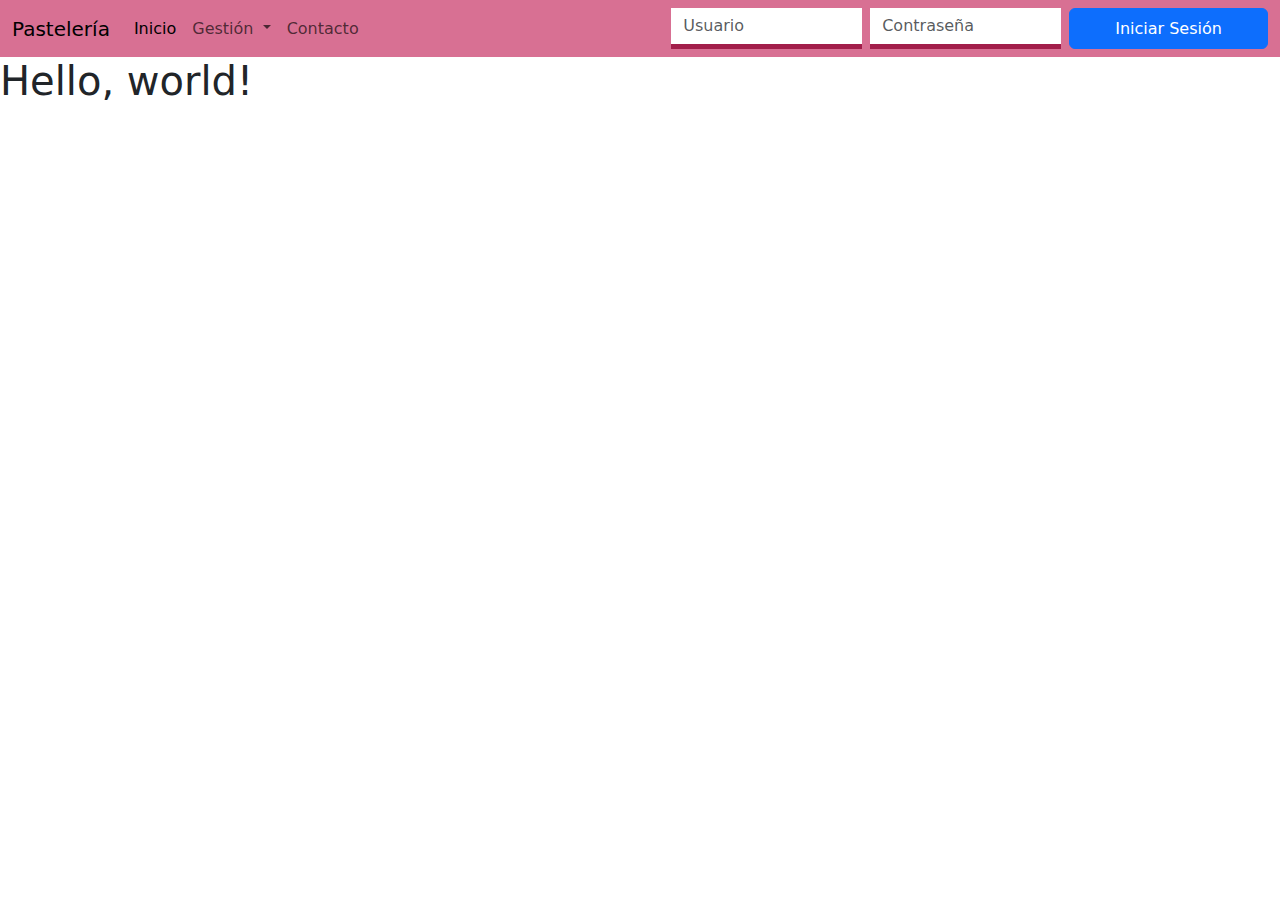
<file: unidad2/Bootstrap/index.html>
<!doctype html>
<html lang="en">
  <head>
    <meta charset="utf-8">
    <meta name="viewport" content="width=device-width, initial-scale=1">
    <title>Bootstrap demo</title>
    <!--<link href="https://cdn.jsdelivr.net/npm/bootstrap@5.3.3/dist/css/bootstrap.min.css" rel="stylesheet" integrity="sha384-QWTKZyjpPEjISv5WaRU9OFeRpok6YctnYmDr5pNlyT2bRjXh0JMhjY6hW+ALEwIH" crossorigin="anonymous">-->
    <link rel="stylesheet" href="css/bootstrap.min.css">
    <link rel="stylesheet" href="css/estilos.css">
  </head>
  <body>
    <header>
      <nav class="navbar navbar-expand-lg bg-pink">
        <div class="container-fluid">
          <a class="navbar-brand" href="#">Pastelería</a>
          <button class="navbar-toggler" type="button" data-bs-toggle="collapse" data-bs-target="#navbarSupportedContent" aria-controls="navbarSupportedContent" aria-expanded="false" aria-label="Toggle navigation">
            <span class="navbar-toggler-icon"></span>
          </button>
          <div class="collapse navbar-collapse" id="navbarSupportedContent">
            <ul class="navbar-nav me-auto mb-2 mb-lg-0">
              <li class="nav-item">
                <a class="nav-link active" aria-current="page" href="#">Inicio</a>
              </li>
              <li class="nav-item dropdown">
                <a class="nav-link dropdown-toggle" href="#" role="button" data-bs-toggle="dropdown" aria-expanded="false">
                  Gestión
                </a>
                <ul class="dropdown-menu">
                  <li><a class="dropdown-item" href="#">Usuarios</a></li>
                  <li><a class="dropdown-item" href="#">Productos</a></li>
                </ul>
              </li>
              <li class="nav-item">
                <a class="nav-link">Contacto</a>
              </li>
            </ul>
            <form class="d-flex" role="search">
              <input class="form-control me-2" type="text" placeholder="Usuario" aria-label="Usuario">
              <input class="form-control me-2" type="text" placeholder="Contraseña" aria-label="Contraseña">
              <button class="btn btn-primary col-4" type="submit">Iniciar Sesión</button>
            </form>
          </div>
        </div>
      </nav>
    </header>
    <main>
      <h1>Hello, world!</h1>
    </main>
    <footer>

    </footer>
    
    <!--<script src="https://cdn.jsdelivr.net/npm/bootstrap@5.3.3/dist/js/bootstrap.bundle.min.js" integrity="sha384-YvpcrYf0tY3lHB60NNkmXc5s9fDVZLESaAA55NDzOxhy9GkcIdslK1eN7N6jIeHz" crossorigin="anonymous"></script>-->
    <script src="js/bootstrap.bundle.min.js"></script>
  </body>
</html>
</file>
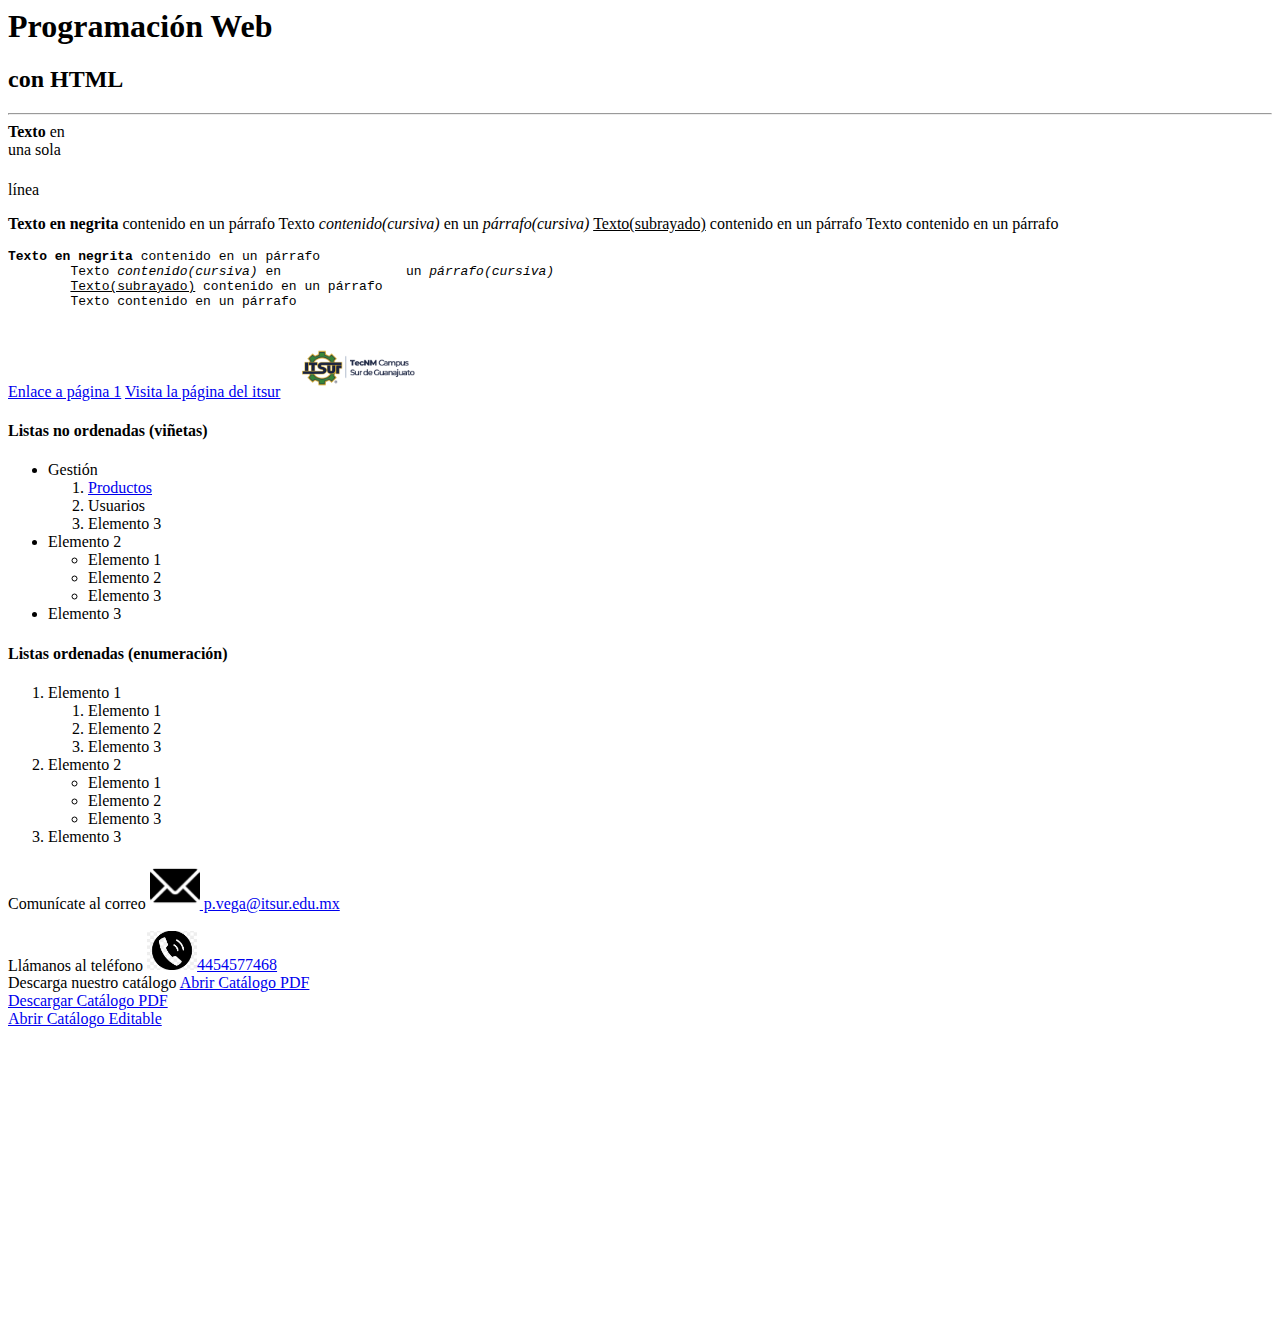
<file: unidad2/Ejercicio1/index.html>
<html>
<head>
    <title>Mi primera página</title>
    <meta http-equiv="Content-Type" content="text/html;charset=UTF-8">
</head>
<body>
    <h1>Programación Web </h1><h2>con HTML</h2>
    <hr>
    <span><b>Texto</b> 
        
        
        
        
        en</span>
    <br>
    <span>una                                                     sola</span>
    <h1></h1>
    <span>línea</span>
    <p><strong>Texto en negrita</strong> contenido en un párrafo
       Texto <i>contenido(cursiva)</i> en                  un <em>párrafo(cursiva)</em>
       <u>Texto(subrayado)</u> contenido en un párrafo
       Texto contenido en un párrafo
    </p>
    <pre><strong>Texto en negrita</strong> contenido en un párrafo
        Texto <i>contenido(cursiva)</i> en                un <em>párrafo(cursiva)</em>
        <u>Texto(subrayado)</u> contenido en un párrafo
        Texto contenido en un párrafo
     </pre>
     <a href="Pagina1.html">Enlace a página 1</a>
     <a href="http://www.itsur.edu.mx" target="_blank">Visita la página del itsur</a>
     <a href="http://www.itsur.edu.mx" target="_blank">
        <img src="imgs/itsur.png" alt="ITSUR" width="150"></a>

     <h4>Listas no ordenadas (viñetas)</h4>
     <ul>
        <li>Gestión
            <ol>
                <li><a href="gestion/productos.html">Productos</a></li>
                <li>Usuarios</li>
                <li>Elemento 3</li>
             </ol>
        </li>
        <li>Elemento 2
            <ul>
                <li>Elemento 1</li>
                <li>Elemento 2</li>
                <li>Elemento 3</li>
             </ul>
        </li>
        <li>Elemento 3</li>
     </ul>
     <h4>Listas ordenadas (enumeración)</h4>
     <ol>
        <li>Elemento 1
            <ol>
                <li>Elemento 1</li>
                <li>Elemento 2</li>
                <li>Elemento 3</li>
             </ol>
        </li>
        <li>Elemento 2
            <ul>
                <li>Elemento 1</li>
                <li>Elemento 2</li>
                <li>Elemento 3</li>
             </ul>
        </li>
        <li>Elemento 3</li>
     </ol>
     <footer>
        Comunícate al correo <a href="mailto:p.vega@itsur.edu.mx">
            <img src="imgs/mail.png" width="50"> p.vega@itsur.edu.mx</a>
        <br>
        <br>
        Llámanos al teléfono <a href="tel:4454577468">
            <img src="imgs/phone.png" width="50">4454577468</a>
        <br>
        Descarga nuestro catálogo
        <a href="docs/Plan.pdf">Abrir Catálogo PDF</a>
        <br>
        <a href="docs/Plan.pdf" download="Catalogo" >Descargar Catálogo PDF</a>
        <br>
        <a href="docs/Plan.pptx">Abrir Catálogo Editable</a>
        <div style="height: 300px;"></div>
     </footer>
</body>
</html>
</file>
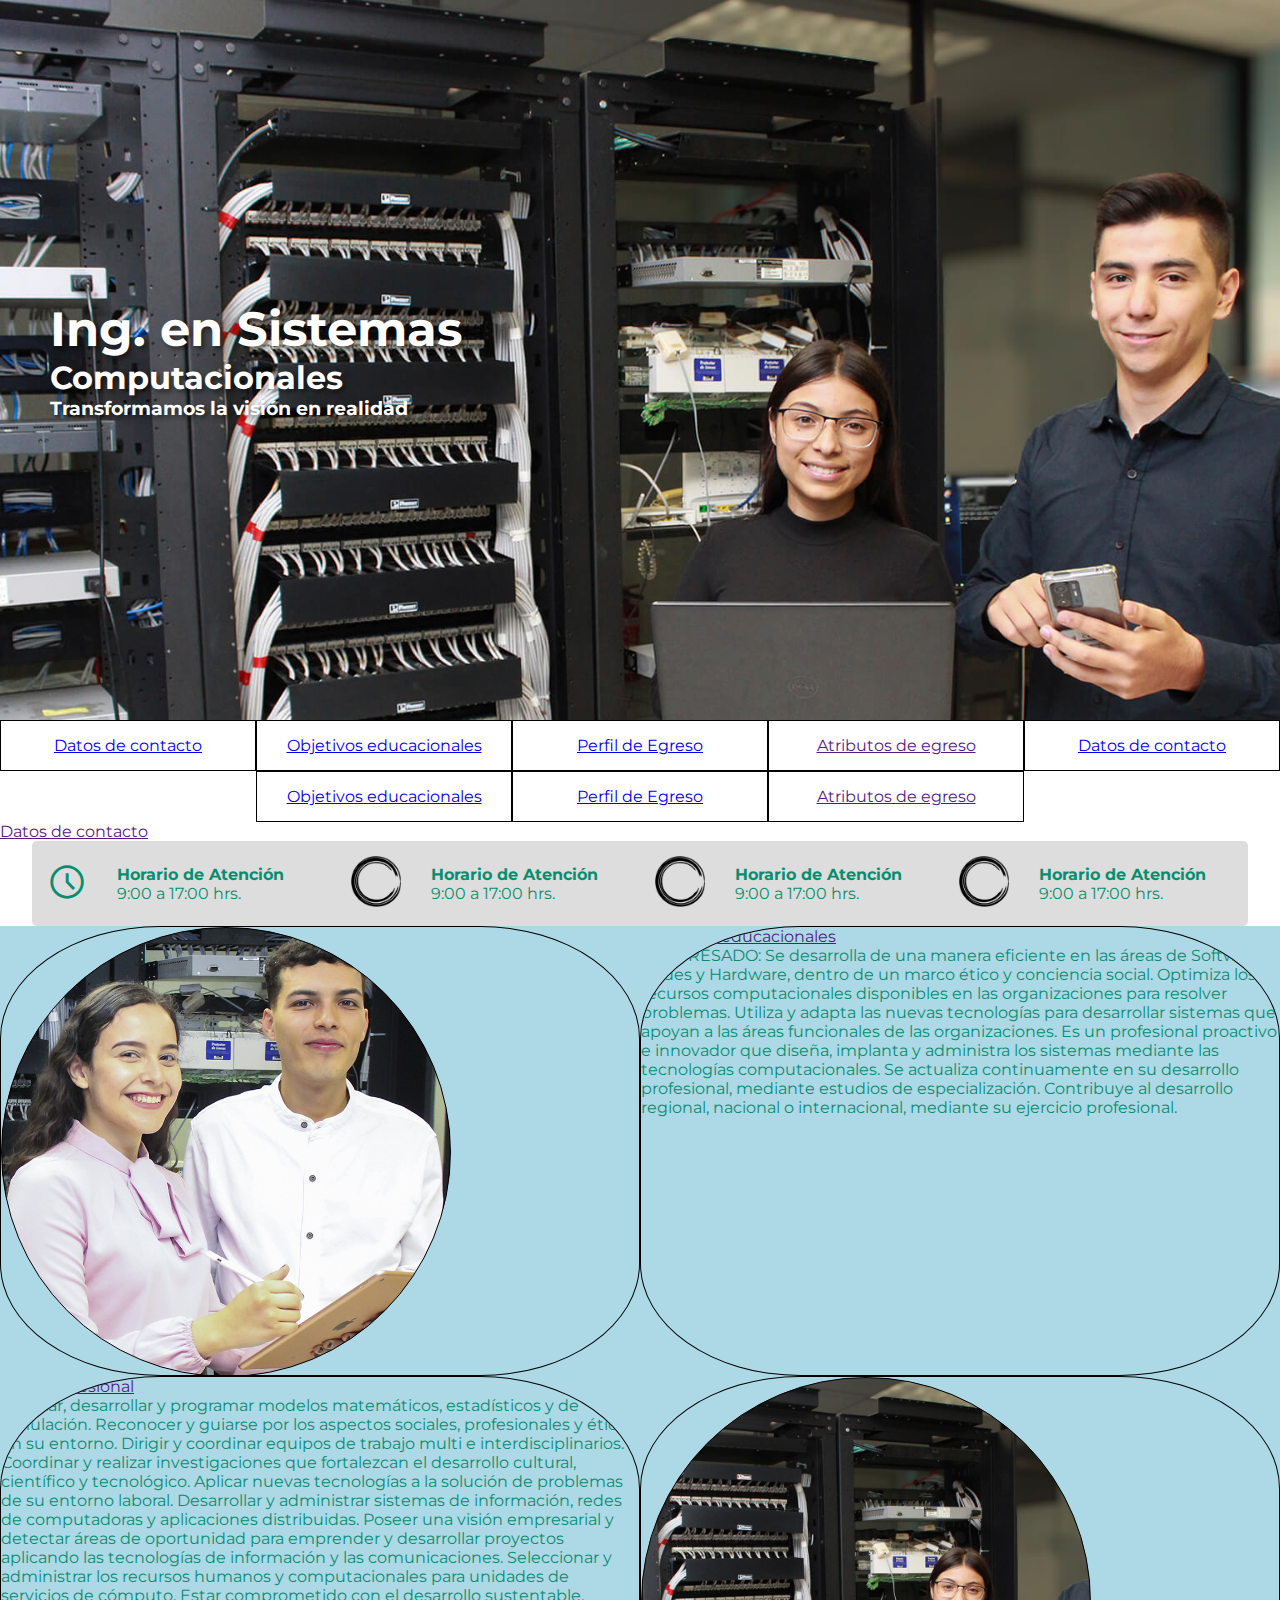
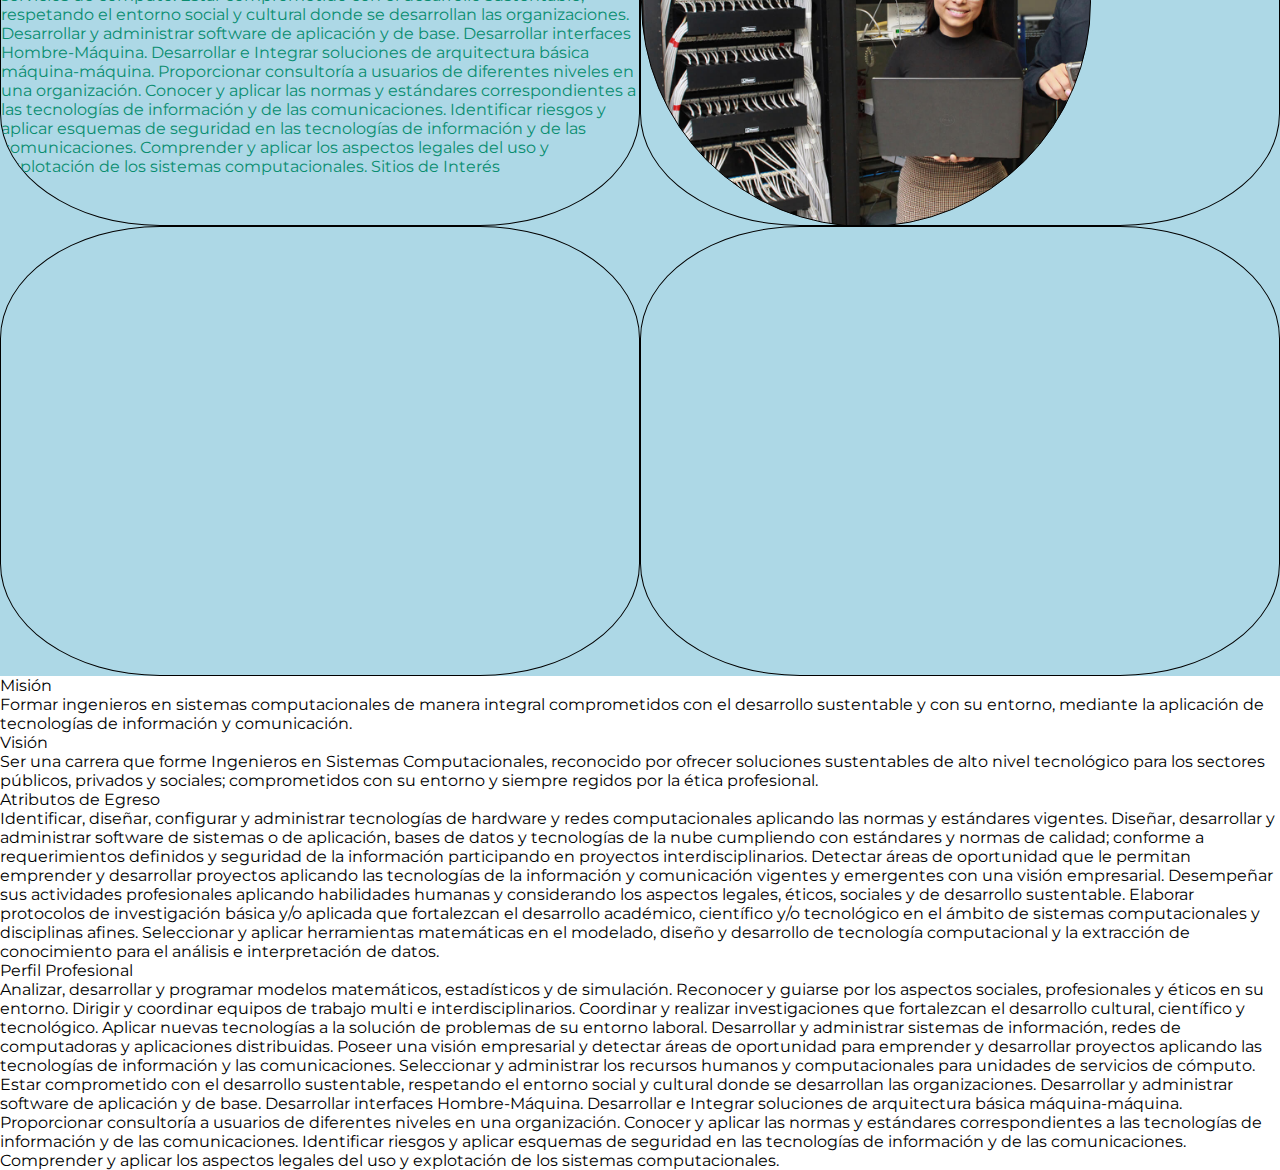
<file: unidad2/EjercicioSistemas/index.html>
<!DOCTYPE html>
<html lang="en">
<head>
    <meta charset="UTF-8">
    <meta http-equiv="X-UA-Compatible" content="IE=edge">
    <meta name="viewport" content="width=device-width, initial-scale=1.0">
    <title>Document</title>
    <link href="https://fonts.googleapis.com/css2?family=Material+Symbols+Outlined" rel="stylesheet" />
    <link rel="stylesheet" href="css/carreras.css">
    <!--
    <style>
        /*
        Selectores
        * Universal (aplica para todos los elementos dentro de body)
        */
        *{
            font-size:14pt;
            margin:0;
            padding:0;
        }
        /*etiqueta aplica para las etiquetas colocadas como selector
        */
        h2{ font-size:24pt; }
        h3{ font-size:14pt; }
        /*Selector de id precedido con #*/
        #contEncabezado{ color:rgb(0,255,200); }
        div{ color:rgb(9, 141, 112);}
    </style>
    -->
</head>
<body>
    <div id="contEncabezado">
        <h1 style="font-size:3em;/*background-color:rgb(10, 37, 68);*/">
        Ing. en Sistemas
        </h1>
        <h2>
        Computacionales
        </h2>
        <h3>Transformamos la visión en realidad</h3>
    </div>
    
    <ul id="secciones">
        <li><a href="#datos_contacto">Datos de contacto</a></li>
        <li><a href="#objetivos">Objetivos educacionales</a></li>
        <li><a href="#perfil_profesional">Perfil de Egreso</a></li>
        <li><a href="">Atributos de egreso</a></li>
        <li><a href="#datos_contacto">Datos de contacto</a></li>
        <li><a href="#objetivos">Objetivos educacionales</a></li>
        <li><a href="#perfil_profesional">Perfil de Egreso</a></li>
        <li><a href="">Atributos de egreso</a></li>
    </ul>

    <!--table>tr>td*4-->
    <a href="" id="datos_contacto">Datos de contacto</a>
    <div id="contacto">
        <div>
            <div>
                <span class="material-symbols-outlined">
                    schedule
                    </span>
            </div>
            <div>
                <h4>Horario de Atención</h4>
                9:00 a 17:00 hrs.
            </div>
        </div>
        <div>
            <div>
                <img src="imgs/circulo.png" width="50">
            </div>
            <div>
                <h4>Horario de Atención</h4>
                9:00 a 17:00 hrs.
            </div>
        </div>
        <div>
            <div>
                <img src="imgs/circulo.png" width="50">
            </div>
            <div>
                <h4>Horario de Atención</h4>
                9:00 a 17:00 hrs.
            </div>
        </div>
        <div>
            <div>
                <img src="imgs/circulo.png" width="50">
            </div>
            <div>
                <h4>Horario de Atención</h4>
                9:00 a 17:00 hrs.
            </div>
        </div>
    </div>

<div id="contenido">
    <div id="objetivos">
        <div></div>
    </div>
    <div><a href="" name="objetivos">
        Objetivos educacionales
        </a>
        <p>
        EL EGRESADO:
        Se desarrolla de una manera eficiente en las áreas de Software, Redes y Hardware, dentro de un marco ético y conciencia social.
        Optimiza los recursos computacionales disponibles en las organizaciones para resolver problemas.
        Utiliza y adapta las nuevas tecnologías para desarrollar sistemas que apoyan a las áreas funcionales de las organizaciones.
        Es un profesional proactivo e innovador que diseña, implanta y administra los sistemas mediante las tecnologías computacionales.
        Se actualiza continuamente en su desarrollo profesional, mediante estudios de especialización.
        Contribuye al desarrollo regional, nacional o internacional, mediante su ejercicio profesional.
        </p>
    </div>
    <div><a href="" name="perfil_profesional">
        Perfil Profesional
        </a>
        <p>
        Analizar, desarrollar y programar modelos matemáticos, estadísticos y de simulación.
        Reconocer y guiarse por los aspectos sociales, profesionales y éticos en su entorno.
        Dirigir y coordinar equipos de trabajo multi e interdisciplinarios.
        Coordinar y realizar investigaciones que fortalezcan el desarrollo cultural, científico y tecnológico.
        Aplicar nuevas tecnologías a la solución de problemas de su entorno laboral.
        Desarrollar y administrar sistemas de información, redes de computadoras y aplicaciones distribuidas.
        Poseer una visión empresarial y detectar áreas de oportunidad para emprender y desarrollar proyectos aplicando las tecnologías de información y las comunicaciones.
        Seleccionar y administrar los recursos humanos y computacionales para unidades de servicios de cómputo.
        Estar comprometido con el desarrollo sustentable, respetando el entorno social y cultural donde se desarrollan las organizaciones.
        Desarrollar y administrar software de aplicación y de base.
        Desarrollar interfaces Hombre-Máquina.
        Desarrollar e Integrar soluciones de arquitectura básica máquina-máquina.
        Proporcionar consultoría a usuarios de diferentes niveles en una organización.
        Conocer y aplicar las normas y estándares correspondientes a las tecnologías de información y de las comunicaciones.
        Identificar riesgos y aplicar esquemas de seguridad en las tecnologías de información y de las comunicaciones.
        Comprender y aplicar los aspectos legales del uso y explotación de los sistemas computacionales.
        Sitios de Interés
        </p>
    </div>
    <div id="principal">
        <div></div>
    </div>
    <div>imagen</div>
    <div>texto</div>
    
</div>




Misión
<p>
Formar ingenieros en sistemas computacionales de manera integral comprometidos con el desarrollo sustentable y con su entorno, mediante la aplicación de tecnologías de información y comunicación.
</p>
Visión
<p>
Ser una carrera que forme Ingenieros en Sistemas Computacionales, reconocido por ofrecer soluciones sustentables de alto nivel tecnológico para los sectores públicos, privados y sociales; comprometidos con su entorno y siempre regidos por la ética profesional.
</p>




Atributos de Egreso
<p>
Identificar, diseñar, configurar y administrar tecnologías de hardware y redes computacionales aplicando las normas y estándares vigentes.
Diseñar, desarrollar y administrar software de sistemas o de aplicación, bases de datos y tecnologías de la nube cumpliendo con estándares y normas de calidad; conforme a requerimientos definidos y seguridad de la información participando en proyectos interdisciplinarios.
Detectar áreas de oportunidad que le permitan emprender y desarrollar proyectos aplicando las tecnologías de la información y comunicación vigentes y emergentes con una visión empresarial.
Desempeñar sus actividades profesionales aplicando habilidades humanas y considerando los aspectos legales, éticos, sociales y de desarrollo sustentable.
Elaborar protocolos de investigación básica y/o aplicada que fortalezcan el desarrollo académico, científico y/o tecnológico en el ámbito de sistemas computacionales y disciplinas afines.
Seleccionar y aplicar herramientas matemáticas en el modelado, diseño y desarrollo de tecnología computacional y la extracción de conocimiento para el análisis e interpretación de datos.
</p>
Perfil Profesional
<p>
Analizar, desarrollar y programar modelos matemáticos, estadísticos y de simulación.
Reconocer y guiarse por los aspectos sociales, profesionales y éticos en su entorno.
Dirigir y coordinar equipos de trabajo multi e interdisciplinarios.
Coordinar y realizar investigaciones que fortalezcan el desarrollo cultural, científico y tecnológico.
Aplicar nuevas tecnologías a la solución de problemas de su entorno laboral.
Desarrollar y administrar sistemas de información, redes de computadoras y aplicaciones distribuidas.
Poseer una visión empresarial y detectar áreas de oportunidad para emprender y desarrollar proyectos aplicando las tecnologías de información y las comunicaciones.
Seleccionar y administrar los recursos humanos y computacionales para unidades de servicios de cómputo.
Estar comprometido con el desarrollo sustentable, respetando el entorno social y cultural donde se desarrollan las organizaciones.
Desarrollar y administrar software de aplicación y de base.
Desarrollar interfaces Hombre-Máquina.
Desarrollar e Integrar soluciones de arquitectura básica máquina-máquina.
Proporcionar consultoría a usuarios de diferentes niveles en una organización.
Conocer y aplicar las normas y estándares correspondientes a las tecnologías de información y de las comunicaciones.
Identificar riesgos y aplicar esquemas de seguridad en las tecnologías de información y de las comunicaciones.
Comprender y aplicar los aspectos legales del uso y explotación de los sistemas computacionales.
</p>
</body>
</html>
</file>
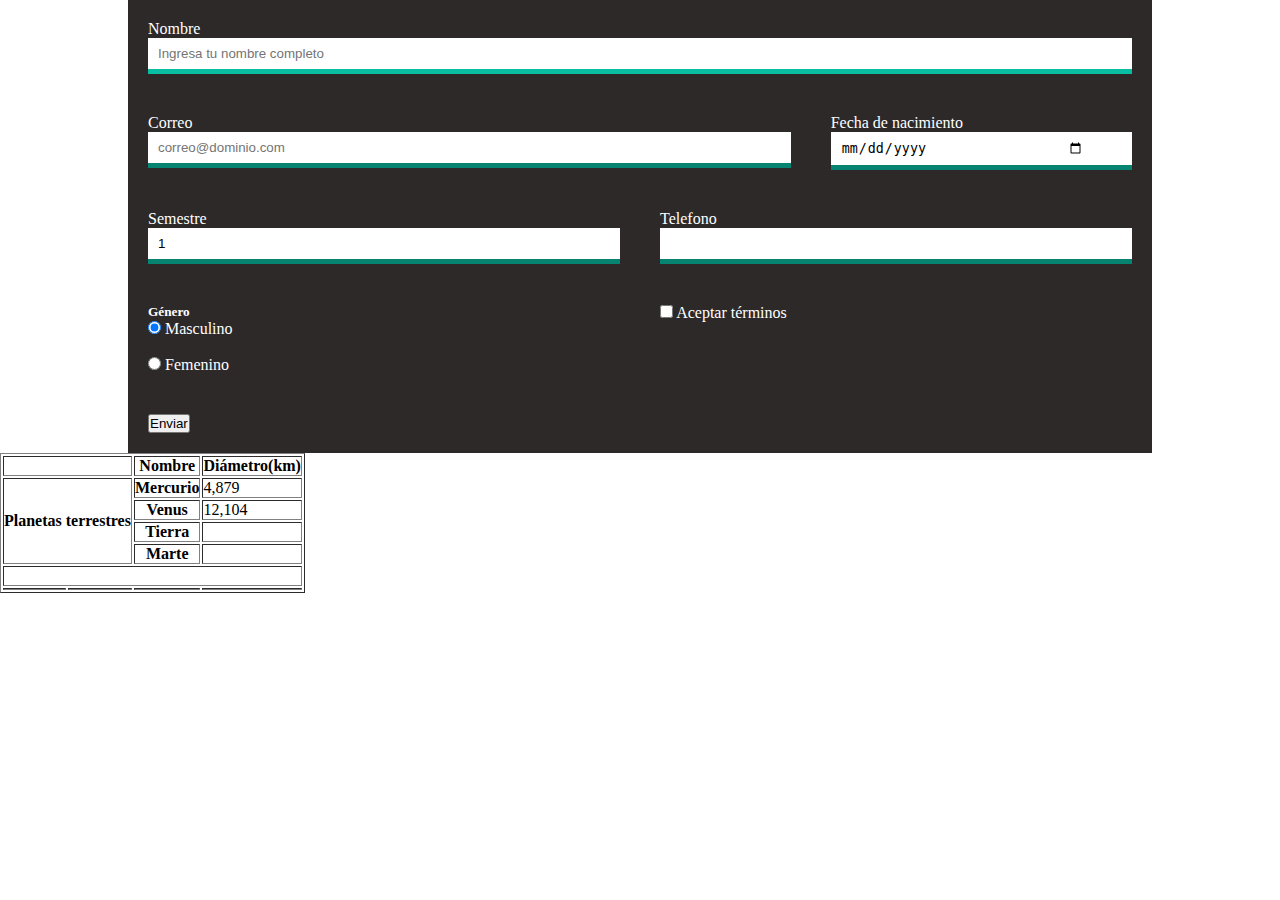
<file: unidad2/Formularios/index.html>
<!DOCTYPE html>
<html lang="en">

<head>
    <meta charset="UTF-8">
    <meta http-equiv="X-UA-Compatible" content="IE=edge">
    <meta name="viewport" content="width=device-width, initial-scale=1.0">
    <link rel="stylesheet" href="css/estilos.css">
    <title>Document</title>
</head>

<body>
    <form action="" autocomplete="off" >
        <div class="col-12">
            <label for="txtNombre">Nombre</label>
            <input type="text" id="txtNombre" name="txtNombre" placeholder="Ingresa tu nombre completo" minlength="2"
                maxlength="50" autofocus required>
        </div>
        <div class="col-8">
            <label for="txtEmail">Correo</label>
            <input type="email" id="txtEmail" name="txtEmail" placeholder="correo@dominio.com" required>
        </div>
        <div class="col-4">
            <label for="txtFecha">Fecha de nacimiento</label>
            <!--Cajas de texto-->
            <input type="date" id="txtFecha" required><!-- disabled readonly>-->
        </div>

        <div class="col-6">
            <label for="txtSemestre">Semestre</label>
            <input type="number" id="txtSemestre" min="1" max="13" value="1" required>
        </div>
        <div class="col-6">
            <label for="txtTelefono">Telefono</label>
            <input type="text" pattern="[0-9]{10}" id="txtTelefono" required>
        </div>
        <!--Botones de opción-->
        <div class="col-6">
            <h5>Género</h5>
            <label>
                <input type="radio" name="genero" value="Masculino" checked> Masculino
            </label>
            <br>
            <label>
                <input type="radio" name="genero" value="Femenino"> Femenino
            </label>
        </div>
        <div class="col-4">
            <input type="checkbox" id="chkAceptar">
            <label for="chkAceptar">Aceptar términos</label>
        </div>
        <div class="col-12">
            <button>Enviar</button>
            <!--<input type="submit" value="Enviar">-->
        </div>
        <!--Listas desplegables-->
        <!--Grupo de controles-->

        <!--Casillas de verificación-->
        <!--Botones-->
        <!--Cajas de texto amplias-->
        <!--Selector de archivo-->
    </form>

    <table border>
        <thead>
            <tr>
                <th colspan="2"></th>
                <th>Nombre</th>
                <th>Diámetro(km)</th>
            </tr>
        </thead>
        <tbody>
            <tr>
                <th colspan="2" rowspan="4">Planetas terrestres</th>
                <th>Mercurio</th>
                <td>4,879</td>
            </tr>
            <tr>
                <th>Venus</th>
                <td>12,104</td>
            </tr>
            <tr>
                <th>Tierra</th>
                <td></td>
            </tr>
            <tr>
                <th>Marte</th>
                <td></td>
            </tr>
            <tr>
                <td colspan="4">
                    &nbsp;
                    <!--La etiqueta &lt;td&gt; se usa para indicar una celda en la fila -->
                    <!--<br>-->
                </td>
            </tr>
            <tr>
                <th></th>
                <th></th>
                <th></th>
                <td></td>
            </tr>
        </tbody>
    </table>

</body>

</html>
</file>
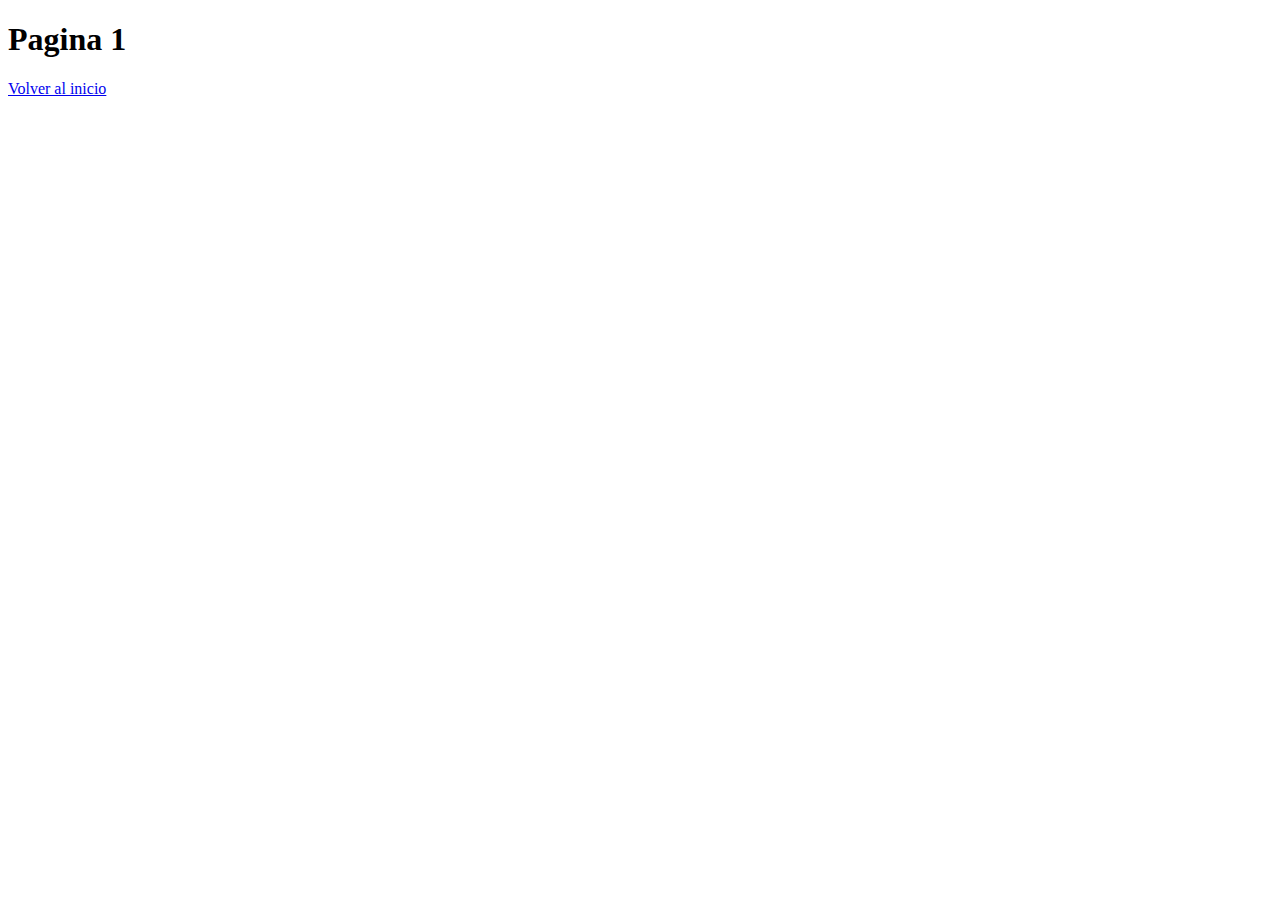
<file: unidad2/Ejercicio1/Pagina1.html>
<!DOCTYPE html>
<html lang="en">
<head>
    <meta charset="UTF-8">
    <meta http-equiv="X-UA-Compatible" content="IE=edge">
    <meta name="viewport" content="width=device-width, initial-scale=1.0">
    <title>Página 1
    </title>
</head>
<body>
    <h1>Pagina 1</h1>
    <a href="index.html">Volver al inicio</a>
</body>
</html>
</file>
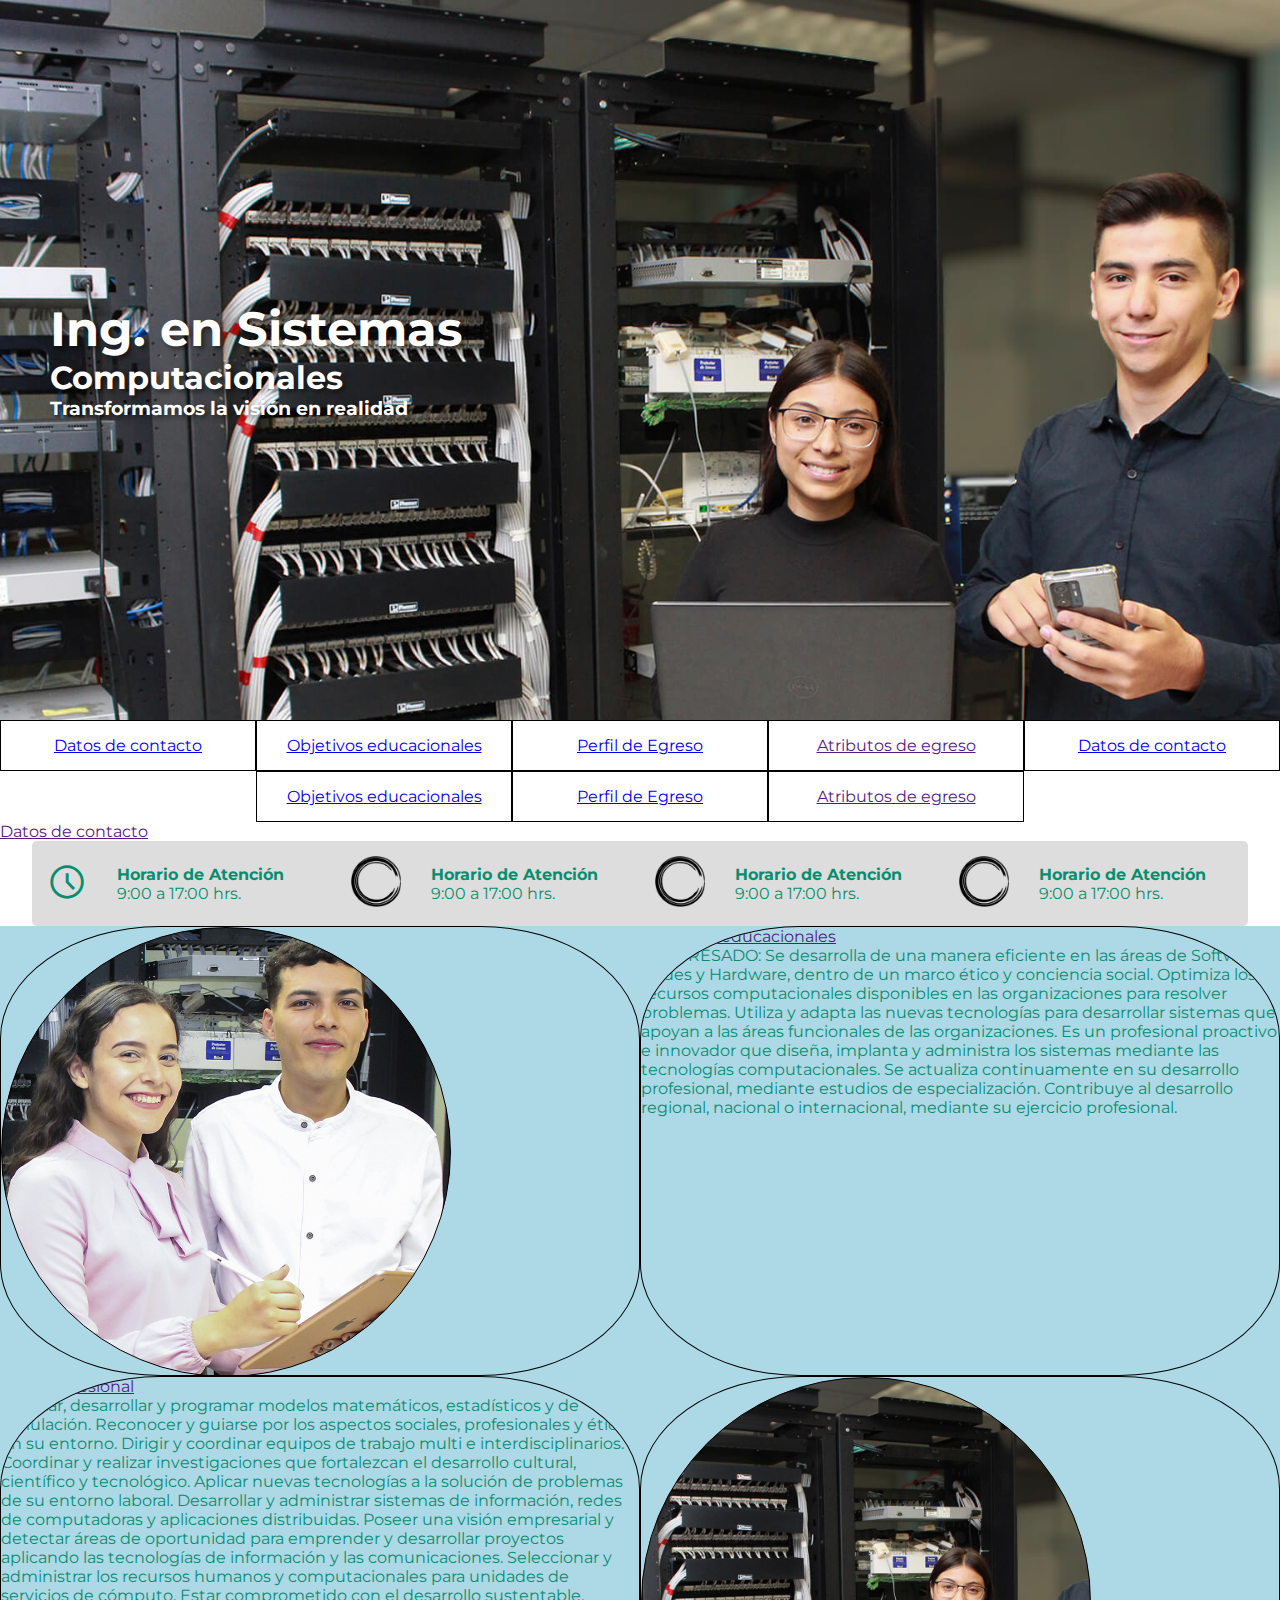
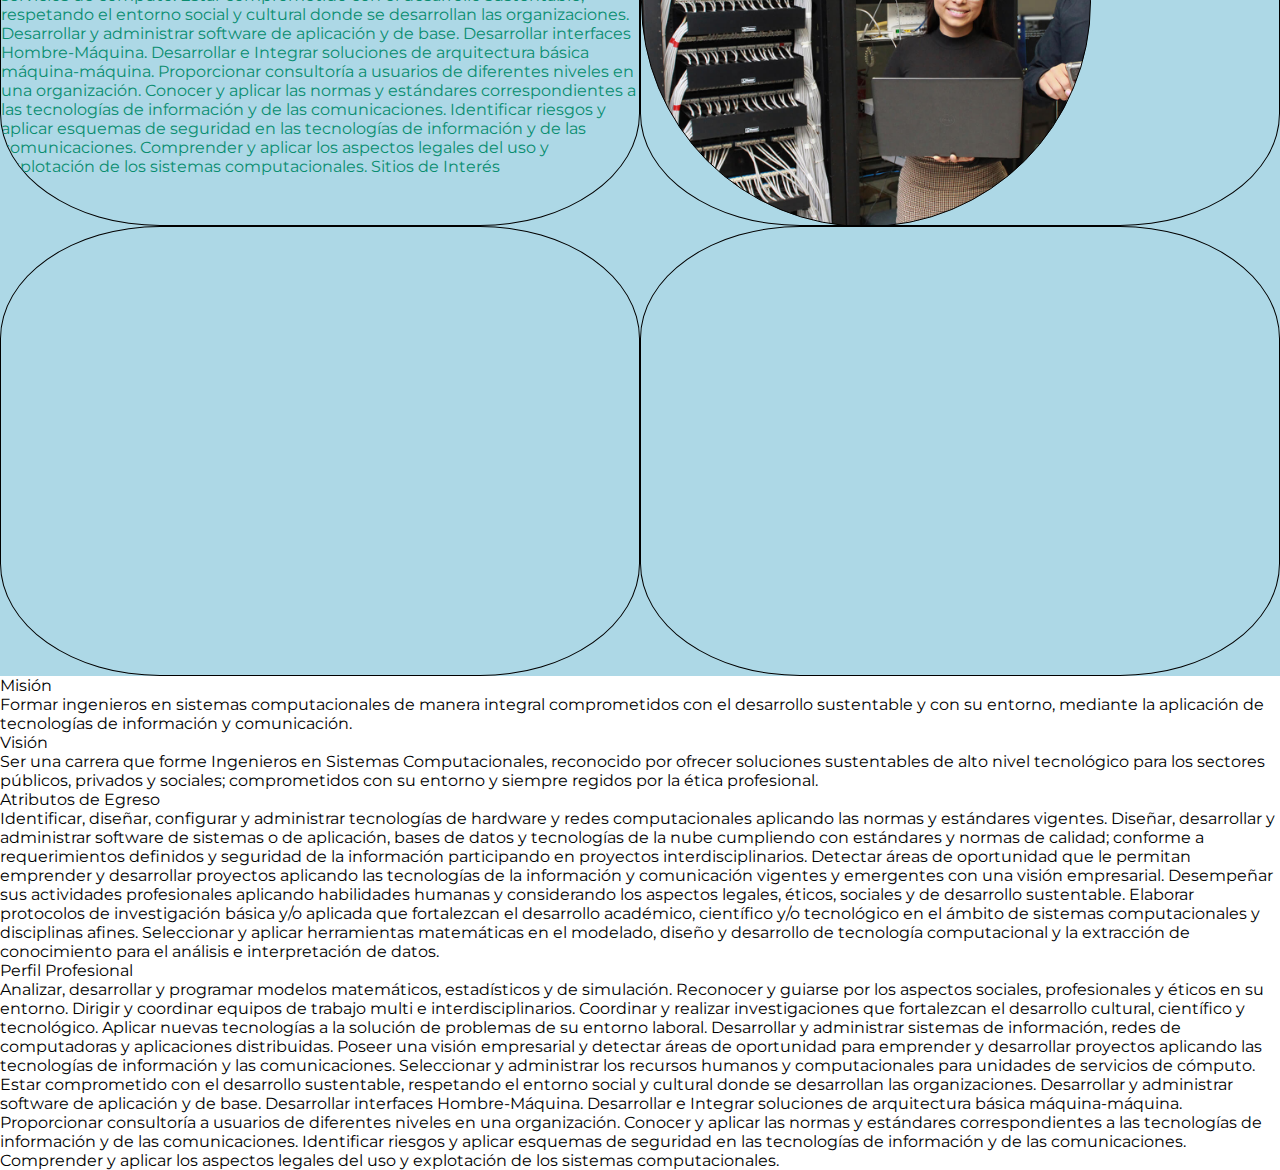
<file: unidad2/EjercicioSistemas/indexGoogle.html>
<!DOCTYPE html>
<html lang="en">
<head>
    <meta charset="UTF-8">
    <meta http-equiv="X-UA-Compatible" content="IE=edge">
    <meta name="viewport" content="width=device-width, initial-scale=1.0">
    <title>Document</title>
    <link href="https://fonts.googleapis.com/css2?family=Material+Symbols+Outlined" rel="stylesheet" />
    <link rel="stylesheet" href="css/carreras.css">
    <!--
    <style>
        /*
        Selectores
        * Universal (aplica para todos los elementos dentro de body)
        */
        *{
            font-size:14pt;
            margin:0;
            padding:0;
        }
        /*etiqueta aplica para las etiquetas colocadas como selector
        */
        h2{ font-size:24pt; }
        h3{ font-size:14pt; }
        /*Selector de id precedido con #*/
        #contEncabezado{ color:rgb(0,255,200); }
        div{ color:rgb(9, 141, 112);}
    </style>
    -->
</head>
<body>
    <div id="contEncabezado">
        <h1 style="font-size:3em;/*background-color:rgb(10, 37, 68);*/">
        Ing. en Sistemas
        </h1>
        <h2>
        Computacionales
        </h2>
        <h3>Transformamos la visión en realidad</h3>
    </div>
    
    <ul id="secciones">
        <li><a href="#datos_contacto">Datos de contacto</a></li>
        <li><a href="#objetivos">Objetivos educacionales</a></li>
        <li><a href="#perfil_profesional">Perfil de Egreso</a></li>
        <li><a href="">Atributos de egreso</a></li>
        <li><a href="#datos_contacto">Datos de contacto</a></li>
        <li><a href="#objetivos">Objetivos educacionales</a></li>
        <li><a href="#perfil_profesional">Perfil de Egreso</a></li>
        <li><a href="">Atributos de egreso</a></li>
    </ul>

    <!--table>tr>td*4-->
    <a href="" id="datos_contacto">Datos de contacto</a>
    <div id="contacto">
        <!--texto-->
        <div>
            <!--texto-->
            <div>
                <span class="material-symbols-outlined">
                    schedule
                </span>
            </div>
            <div>
                <h4>Horario de Atención</h4>
                9:00 a 17:00 hrs.
            </div>
        </div>
        <div>
            <div>
                <img src="imgs/circulo.png" width="50">
            </div>
            <div>
                <h4>Horario de Atención</h4>
                9:00 a 17:00 hrs.
            </div>
        </div>
        <div>
            <div>
                <img src="imgs/circulo.png" width="50">
            </div>
            <div>
                <h4>Horario de Atención</h4>
                9:00 a 17:00 hrs.
            </div>
        </div>
        <div>
            <div>
                <img src="imgs/circulo.png" width="50">
            </div>
            <div>
                <h4>Horario de Atención</h4>
                9:00 a 17:00 hrs.
            </div>
        </div>
    </div>

<div id="contenido">
    <div id="objetivos">
        <div></div>
    </div>
    <div><a href="" name="objetivos">
        Objetivos educacionales
        </a>
        <p>
        EL EGRESADO:
        Se desarrolla de una manera eficiente en las áreas de Software, Redes y Hardware, dentro de un marco ético y conciencia social.
        Optimiza los recursos computacionales disponibles en las organizaciones para resolver problemas.
        Utiliza y adapta las nuevas tecnologías para desarrollar sistemas que apoyan a las áreas funcionales de las organizaciones.
        Es un profesional proactivo e innovador que diseña, implanta y administra los sistemas mediante las tecnologías computacionales.
        Se actualiza continuamente en su desarrollo profesional, mediante estudios de especialización.
        Contribuye al desarrollo regional, nacional o internacional, mediante su ejercicio profesional.
        </p>
    </div>
    <div><a href="" name="perfil_profesional">
        Perfil Profesional
        </a>
        <p>
        Analizar, desarrollar y programar modelos matemáticos, estadísticos y de simulación.
        Reconocer y guiarse por los aspectos sociales, profesionales y éticos en su entorno.
        Dirigir y coordinar equipos de trabajo multi e interdisciplinarios.
        Coordinar y realizar investigaciones que fortalezcan el desarrollo cultural, científico y tecnológico.
        Aplicar nuevas tecnologías a la solución de problemas de su entorno laboral.
        Desarrollar y administrar sistemas de información, redes de computadoras y aplicaciones distribuidas.
        Poseer una visión empresarial y detectar áreas de oportunidad para emprender y desarrollar proyectos aplicando las tecnologías de información y las comunicaciones.
        Seleccionar y administrar los recursos humanos y computacionales para unidades de servicios de cómputo.
        Estar comprometido con el desarrollo sustentable, respetando el entorno social y cultural donde se desarrollan las organizaciones.
        Desarrollar y administrar software de aplicación y de base.
        Desarrollar interfaces Hombre-Máquina.
        Desarrollar e Integrar soluciones de arquitectura básica máquina-máquina.
        Proporcionar consultoría a usuarios de diferentes niveles en una organización.
        Conocer y aplicar las normas y estándares correspondientes a las tecnologías de información y de las comunicaciones.
        Identificar riesgos y aplicar esquemas de seguridad en las tecnologías de información y de las comunicaciones.
        Comprender y aplicar los aspectos legales del uso y explotación de los sistemas computacionales.
        Sitios de Interés
        </p>
    </div>
    <div id="principal">
        <div></div>
    </div>
    <div>imagen</div>
    <div>texto</div>
    
</div>




Misión
<p>
Formar ingenieros en sistemas computacionales de manera integral comprometidos con el desarrollo sustentable y con su entorno, mediante la aplicación de tecnologías de información y comunicación.
</p>
Visión
<p>
Ser una carrera que forme Ingenieros en Sistemas Computacionales, reconocido por ofrecer soluciones sustentables de alto nivel tecnológico para los sectores públicos, privados y sociales; comprometidos con su entorno y siempre regidos por la ética profesional.
</p>




Atributos de Egreso
<p>
Identificar, diseñar, configurar y administrar tecnologías de hardware y redes computacionales aplicando las normas y estándares vigentes.
Diseñar, desarrollar y administrar software de sistemas o de aplicación, bases de datos y tecnologías de la nube cumpliendo con estándares y normas de calidad; conforme a requerimientos definidos y seguridad de la información participando en proyectos interdisciplinarios.
Detectar áreas de oportunidad que le permitan emprender y desarrollar proyectos aplicando las tecnologías de la información y comunicación vigentes y emergentes con una visión empresarial.
Desempeñar sus actividades profesionales aplicando habilidades humanas y considerando los aspectos legales, éticos, sociales y de desarrollo sustentable.
Elaborar protocolos de investigación básica y/o aplicada que fortalezcan el desarrollo académico, científico y/o tecnológico en el ámbito de sistemas computacionales y disciplinas afines.
Seleccionar y aplicar herramientas matemáticas en el modelado, diseño y desarrollo de tecnología computacional y la extracción de conocimiento para el análisis e interpretación de datos.
</p>
Perfil Profesional
<p>
Analizar, desarrollar y programar modelos matemáticos, estadísticos y de simulación.
Reconocer y guiarse por los aspectos sociales, profesionales y éticos en su entorno.
Dirigir y coordinar equipos de trabajo multi e interdisciplinarios.
Coordinar y realizar investigaciones que fortalezcan el desarrollo cultural, científico y tecnológico.
Aplicar nuevas tecnologías a la solución de problemas de su entorno laboral.
Desarrollar y administrar sistemas de información, redes de computadoras y aplicaciones distribuidas.
Poseer una visión empresarial y detectar áreas de oportunidad para emprender y desarrollar proyectos aplicando las tecnologías de información y las comunicaciones.
Seleccionar y administrar los recursos humanos y computacionales para unidades de servicios de cómputo.
Estar comprometido con el desarrollo sustentable, respetando el entorno social y cultural donde se desarrollan las organizaciones.
Desarrollar y administrar software de aplicación y de base.
Desarrollar interfaces Hombre-Máquina.
Desarrollar e Integrar soluciones de arquitectura básica máquina-máquina.
Proporcionar consultoría a usuarios de diferentes niveles en una organización.
Conocer y aplicar las normas y estándares correspondientes a las tecnologías de información y de las comunicaciones.
Identificar riesgos y aplicar esquemas de seguridad en las tecnologías de información y de las comunicaciones.
Comprender y aplicar los aspectos legales del uso y explotación de los sistemas computacionales.
</p>
</body>
</html>
</file>
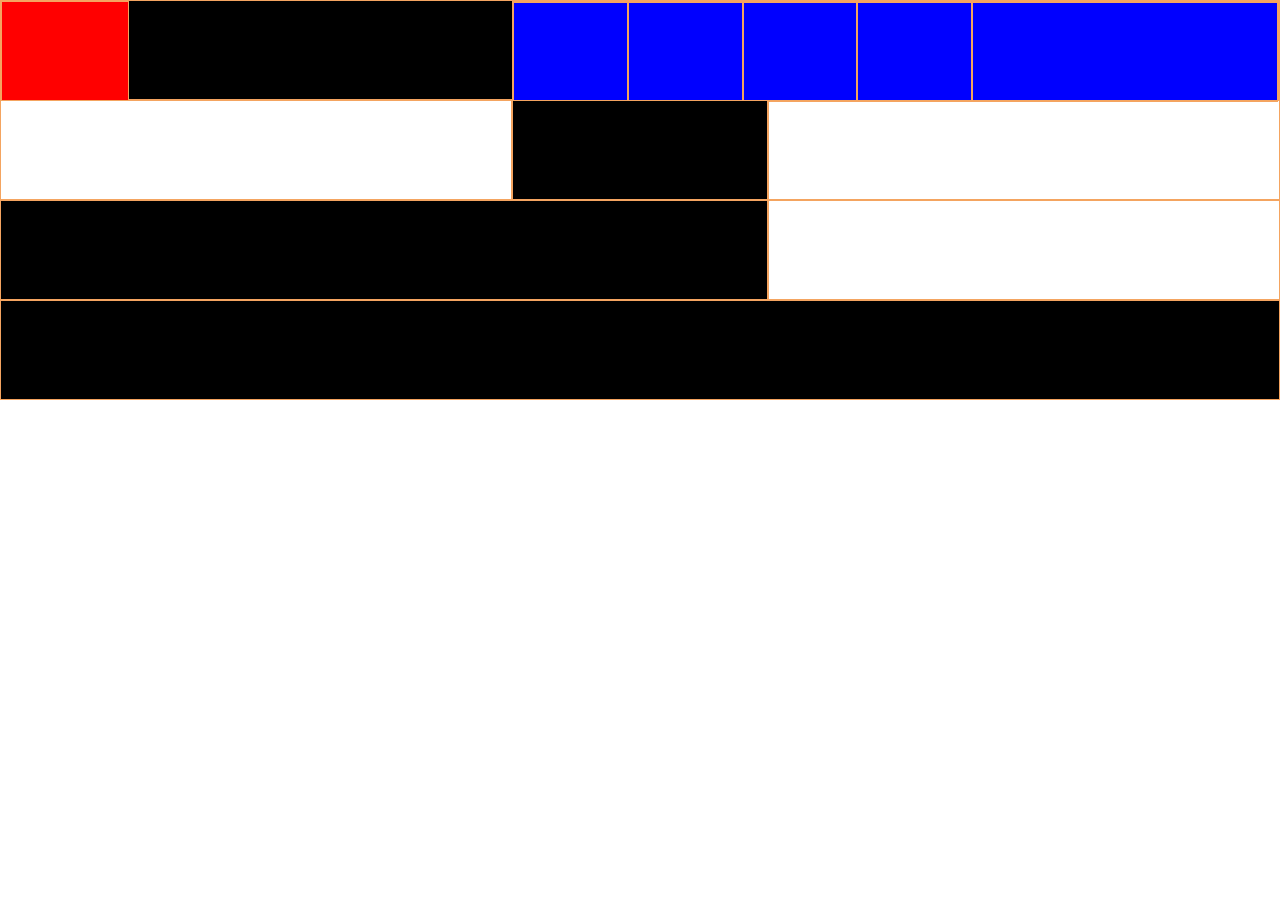
<file: unidad2/reticulas/ejercicio1.html>
<!DOCTYPE html>
<html lang="en">

<head>
    <meta charset="UTF-8">
    <meta http-equiv="X-UA-Compatible" content="IE=edge">
    <meta name="viewport" content="width=device-width, initial-scale=1.0">
    <title>Document</title>
    <link rel="stylesheet" href="css/ejercicio1.css">
</head>

<body>
    <div id="algo">
        <div id="menu">
            <div class="logo">

            </div>
            <div class="der">
                <div class="u15"></div>
                <div class="u15"></div>
                <div class="u15"></div>
                <div class="u15"></div>
                <div class="u40"></div>

            </div>
        </div>
        <div class="u40"></div>
        <div></div>
        <div class="u40"></div>
        <div></div>
        <div class="u40"></div>
        <div></div>
    </div>
</body>

</html>
</file>
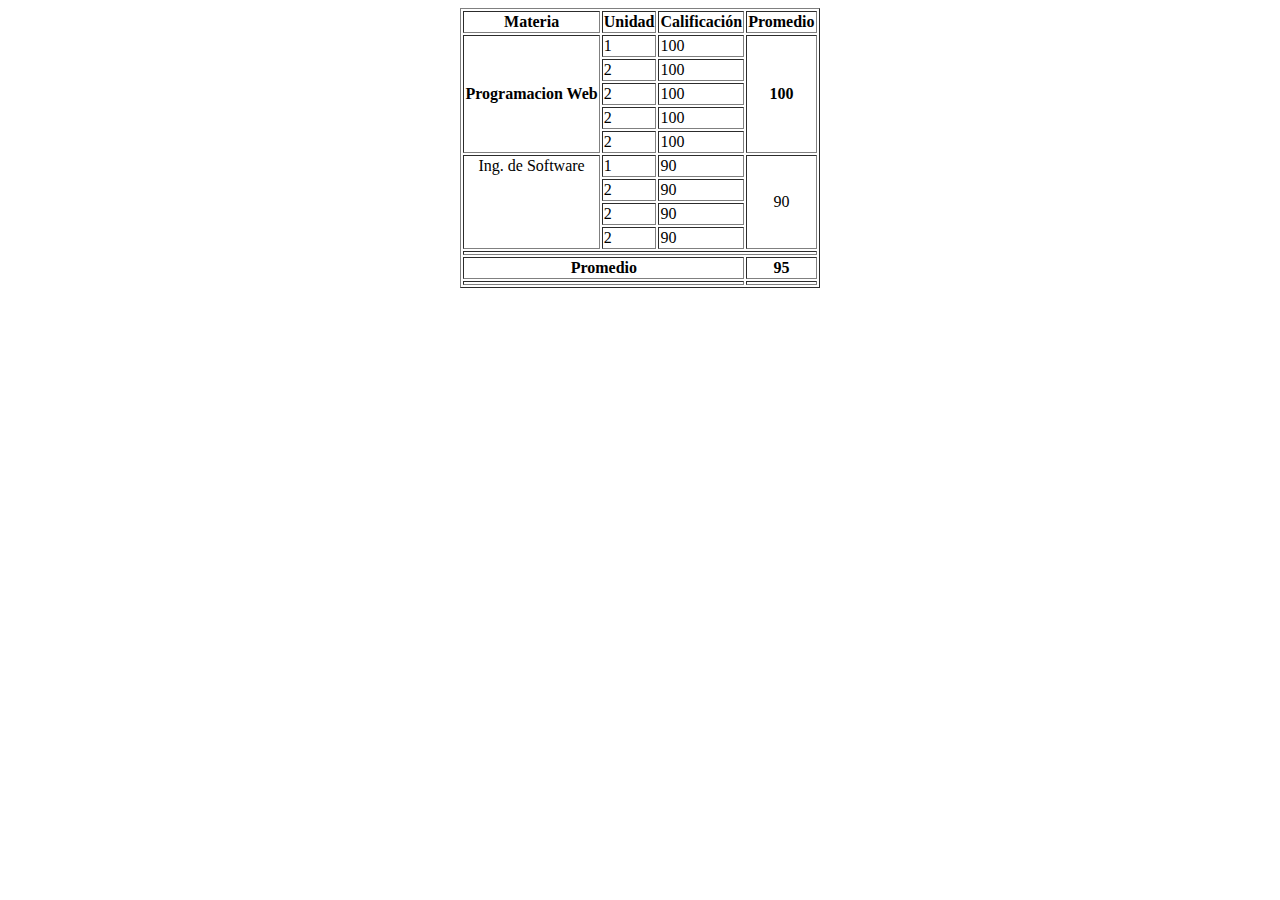
<file: unidad2/Tablas/tablas.html>
<!DOCTYPE html>
<html lang="en">
<head>
    <meta charset="UTF-8">
    <meta http-equiv="X-UA-Compatible" content="IE=edge">
    <meta name="viewport" content="width=device-width, initial-scale=1.0">
    <title>Document</title>
    
</head>
<body>
<center>
    <table border>
        <thead>
            <tr>
                <th>Materia</th>
                <th>Unidad</th>
                <th>Calificación</th>
                <th>Promedio</th>
            </tr>
        </thead>
        <tbody>
            <tr>
                <th rowspan="5">Programacion Web</th>
                <td>1</td>
                <td>100</td>
                <th rowspan="5">100</th>
            </tr>
            <tr>
                <td>2</td>
                <td>100</td>
            </tr>
            <tr>
                <td>2</td>
                <td>100</td>
            </tr>
            <tr>
                <td>2</td>
                <td>100</td>
            </tr>
            <tr>
                <td>2</td>
                <td>100</td>
            </tr>
            <tr>
                <td rowspan="4" align="center" valign="top">Ing. de Software</td>
                <td>1</td>
                <td>90</td>
                <td rowspan="4" align="center">90</td>
            </tr>
            <tr>
                <td>2</td>
                <td>90</td>
            </tr>
            <tr>
                <td>2</td>
                <td>90</td>
            </tr>
            <tr>
                <td>2</td>
                <td>90</td>
            </tr>
        </tbody>
        <tfoot>
            <tr><th colspan="4"></th></tr>
            <tr>
                <th colspan="3">Promedio</th>
                <th>95</th>
            </tr>
            <tr><th colspan="3"></th><th></th></tr>
        </tfoot>
    </table>
</center>
</body>
</html>
</file>
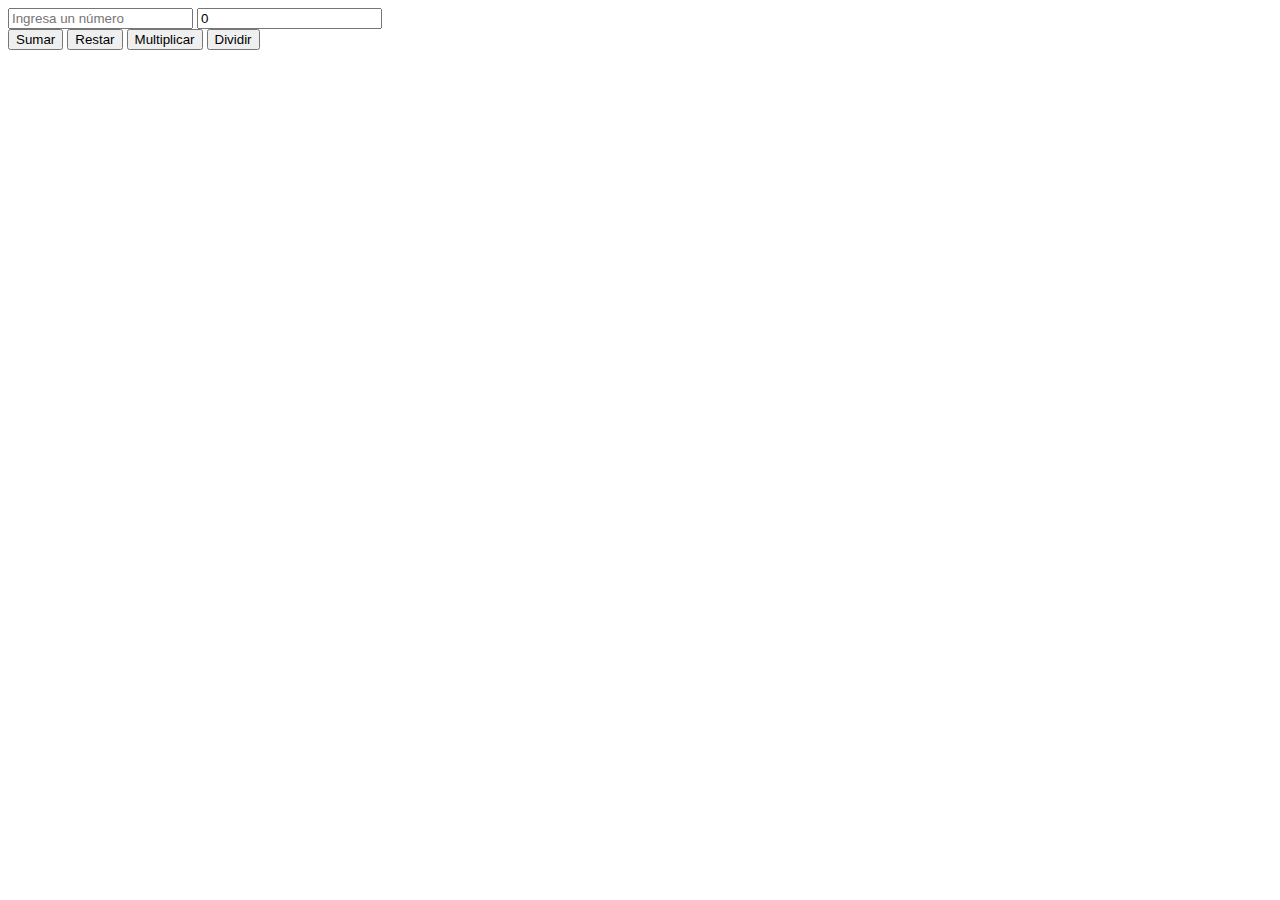
<file: unidad3/ejercicio1/formulario.html>
<!DOCTYPE html>
<html lang="en">
<head>
    <meta charset="UTF-8">
    <meta http-equiv="X-UA-Compatible" content="IE=edge">
    <meta name="viewport" content="width=device-width, initial-scale=1.0">
    <title>Document</title>
</head>
<body>
    <form>
        <input type="text" id="txtNum1" placeholder="Ingresa un número">
        <input type="text" id="txtNum2" placeholder="Ingresa otro número" value="0">
        <div id="resultado"></div>
        <button type="button" onclick="/*console.log(this);*/sumar(this)">
            Sumar</button>
        <button type="button" id="btnRestar">Restar</button>
        <button type="button" id="btnMultiplicar">Multiplicar</button>
        <button type="button" id="btnDividir">Dividir</button>
    </form>
    <script src="js/operaciones.js"></script>
</body>
</html>
</file>
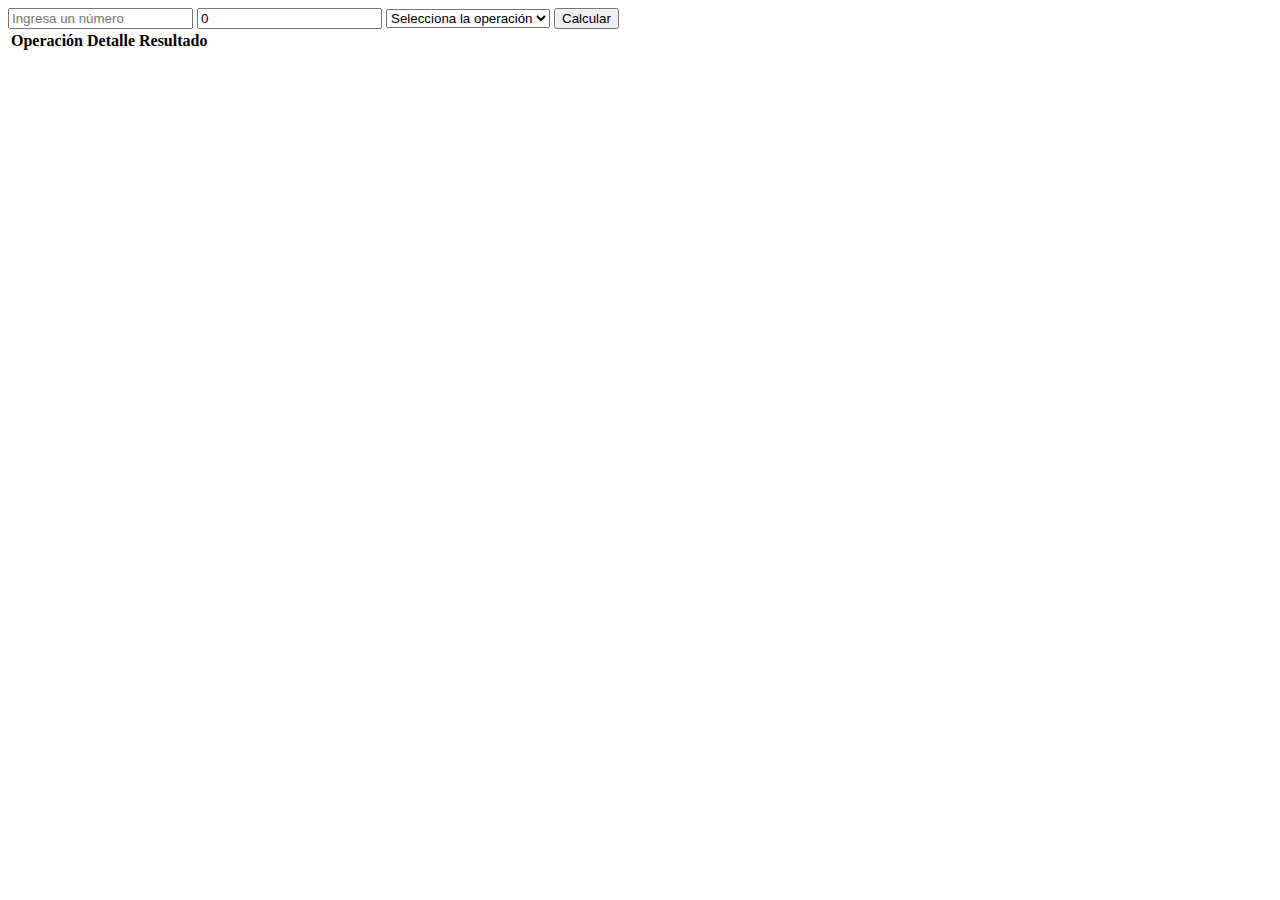
<file: unidad3/ejercicio1/formulario2.html>
<!DOCTYPE html>
<html lang="en">
<head>
    <meta charset="UTF-8">
    <meta http-equiv="X-UA-Compatible" content="IE=edge">
    <meta name="viewport" content="width=device-width, initial-scale=1.0">
    <title>Document</title>
    <link rel="stylesheet" href="css/estilos.css">
</head>
<body>
    <form>
        <input type="text" id="txtNum1" placeholder="Ingresa un número" required>
        <input type="text" id="txtNum2" placeholder="Ingresa otro número" value="0" required>
        <select id="cboOperacion">
            <option value="">Selecciona la operación</option>
            <option value="+">Suma</option>
            <option value="-">Resta</option>
            <option value="*">Multiplicación</option>
            <option value="/">División</option>
        </select>
        <button type="submit" id="btnCalcular">Calcular</button>
    </form>
    <table id="tblHistorial">
        <thead>
            <tr>
                <th>Operación</th>
                <th>Detalle</th>
                <th>Resultado</th>
            </tr>
        </thead>
        <tbody>
        </tbody>
    </table>
    <script src="js/operaciones2.js"></script>
</body>
</html>
</file>
<file: unidad2/Bootstrap/css/estilos.css>
:root{
    --fondo:#d87093;
}
.bg-pink{
    background-color:var(--fondo);
}

nav .form-control{
    border-radius: 0;
    border:none;
    border-bottom: 5px solid rgb(162, 30, 74);
}
</file>
<file: unidad2/EjercicioSistemas/css/carreras.css>
@import url('https://fonts.googleapis.com/css2?family=Montserrat:ital,wght@0,100..900;1,100..900&display=swap');

*{
    /*font-size:14pt;*/
    margin:0;
    padding:0;
    box-sizing: border-box;

}

body{
    font-family: "Montserrat",Arial, Helvetica, sans-serif;
}
/*etiqueta aplica para las etiquetas colocadas como selector
*/
h2{ font-size:24pt; }
h3{ font-size:14pt; }
/*Selector de id precedido con #*/
#contEncabezado{ 
    color:#fff; 
    background-color: rgb(207, 19, 19);
    background-image: url(../imgs/banner.jpg);
    background-size: cover;/*100vw 40vh; cover;*/
    background-repeat: no-repeat;
    background-position: center;
    background-attachment: fixed;
    padding:50px;
    height: 80vh;
    display: flex;
    flex-direction: column;
    justify-content: center;
    text-shadow: 3px 3px 5px rgba(0,0,0,0.5);
    /*text-shadow: 3px 3px 5px #000000d8;*/
}
div{ color:rgb(9, 141, 112);}

#secciones{
    font-size: 0;
    text-align: center;
}

#secciones li{
    display: inline-block;
    border: 1px solid #000;
    width: 20%;
}

#secciones li a{
    display: block;
    font-size: 16px;
    padding: 15px;
    text-align: center;
    /*width: 190px;*/
    
}
#contenido{
    /*height: 100vh;*/
    /*width: calc(100vw - 14px);*/
    width:100%;
    background: lightblue;
    display: flex;
    flex-wrap: wrap; /*Permite que se respete el ancho de los hijos y que 
    los dibuje en tantas líneas como se requiera*/
}
#contenido div{
    border: 1px solid black;
    /*display: inline-block;*/
    width: 50%;
    height: 50vh;
    border-radius: 25%;
    overflow:hidden
}

#contacto{
    display: flex;
    width: 95%;
    margin: 0 auto;
    border-radius: 5px;
    background: #ddd;
    /*font-size: 14px;*/
}
 #contacto > div{
    /*font-size: 1.5rem;*/
    width: 25%;
    display: flex;
    align-items: center;
    
    /*border-radius: 50%;*/
 }
 #contacto div div{
    /*font-size: 1.5rem;*/
    padding:15px;
 }

 #contacto span{
    font-size: 2.5rem;
 }
/*
 #contenido img{
    height: 400px;
    width: 400px;
    border-radius: 5px;
 }*/



 #objetivos div{
    background-image: url(../imgs/objetivos.jpg);
    background-size: cover;
    width: 50vh;
    height: 50vh;
    background-position: center;
    border-radius: 50%; 
    /* border-radius: 25% 50% 10% 5%; */
    /*border-top-right-radius: 22px;*/
 }

 #principal div{
    background-image: url(../imgs/banner.jpg);
    background-size: cover;
    background-position: center;
    width: 50vh;
    height: 50vh;
    border-radius: 50%;
 }
</file>
<file: unidad2/Formularios/css/estilos.css>
*{
    margin: 0;
    padding: 0;
    box-sizing: border-box;
}

.col-1{
    width:calc(100% / 12);
}
.col-2{
    width:calc(100% / 6);
}
.col-3{
    width:25%;
}
.col-4{
    width:calc(100% / 3);
}
.col-5{
    width:calc(100% / 12 * 5);
}
.col-6{
    width:50%;
}
.col-7{
    width:calc(100% / 12 * 7);
}
.col-8{
    width:calc(100% / 12 * 8);
}
.col-9{
    width:75%;
}
.col-10{
    width:calc(100% / 12 * 10);
}
.col-11{
    width:calc(100% / 12 * 11);
}
.col-12{
    width:100%;
}

form{
    display: flex;
    flex-wrap: wrap;
    width: 80%;
    margin: 0 auto;
    /*background-color: rgba(45, 41, 41,.5);*/
    background-color: rgb(45, 41, 41);
}

form div{
    padding: 20px;
}

label, div h5{
    display: block;
    color: white;
}

/*input[type=text],input[type=date],input[type=number]{*/
input:not([type=checkbox],[type=radio]){
    width: 100%;
    padding: 8px 10px;
    border: none;
    border-bottom: 5px solid rgb(6, 132, 113);
    outline: none;
    border-bottom-width: 5px;
    background-size: contain;
    background-repeat: no-repeat;
    padding-right: 3rem;
    background-position: center right;
    /*outline: 1px solid red;
    outline-offset: 5px;*/
}

input:not([type=checkbox],[type=radio]):focus{
    border-bottom: 5px solid rgb(8, 189, 162)
}

input:not([type=checkbox],[type=radio]):hover{
    background-color: rgb(233, 250, 248)
}

input[type=checkbox] + label{
    display: inline;
}

.validado input:not([type=checkbox],[type=radio]):valid{
    border: 1px solid rgb(29, 181, 5);
    background-image: url(../imgs/check.png);
    border-bottom-width: 5px;
}

.validado input:not([type=checkbox],[type=radio]):invalid{
    border: 1px solid rgb(186, 12, 12);
    background-image: url(../imgs/x.png);
    border-bottom-width: 5px;
}
</file>
<file: unidad2/reticulas/css/ejercicio1.css>
* {
    margin: 0;
    padding: 0;
    box-sizing: border-box;
}

#algo {
    display: flex;
    flex-wrap: wrap;

}

#algo div {
    border: 1px solid sandybrown;
    height: 100px;
}

.u40 {
    width: 40%;
}

/*Selector con pseudo elementos precedidos por dos puntos (:)
primer hijo y el ultimo hijo*/
#algo>div:first-child,
#algo>div:last-child {
    width: 100%;
}

#algo > div:nth-child(3) {
    width: 20%;
}

#algo > div:nth-child(5) {
    width: 60%;
}

/*2n colorea cada segundo bloque como numeros pares
con 2n+1 colorea numeros impares*/
#algo > div:nth-child(2n+1) {
    background-color: black;
}

#menu{
    display: flex;
    /* justify-content: space-between; */
}

.logo {
width: 10%;
background-color: red;
}


.der{
    width: 60%;
    background-color: blue;
    margin-left: auto;
    /*margin: 0 auto;*/
    display: flex;
}

.u15{
    width: 15%;
}
</file>
<file: unidad3/ejercicio1/css/estilos.css>
input,select{
    outline: 0;
}
form.validado input:valid,form.validado select:valid{
    border: 1px solid green;
}

form.validado input:invalid, form.validado select:invalid{
    border: 1px solid red;
}
</file>
